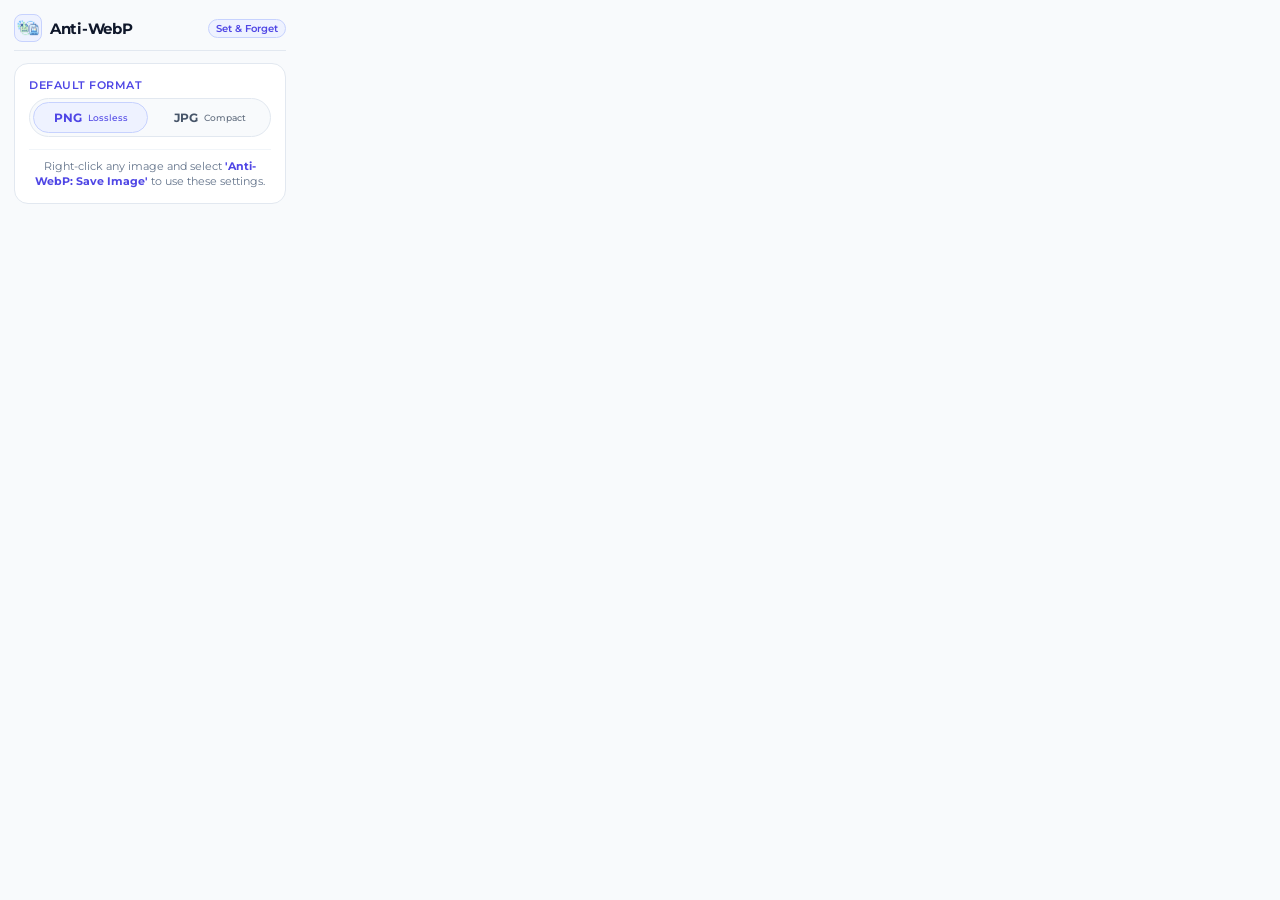
<file: popup.html>
<!DOCTYPE html>
<html lang="en">
<head>
  <meta charset="UTF-8">
  <meta name="viewport" content="width=device-width, initial-scale=1.0">
  <title>Anti-WebP Settings</title>
  <link rel="preconnect" href="https://fonts.googleapis.com">
  <link rel="preconnect" href="https://fonts.gstatic.com" crossorigin>
  <link href="https://fonts.googleapis.com/css2?family=Montserrat:wght@400;500;600;700&display=swap" rel="stylesheet">
  <link rel="stylesheet" href="popup.css">
</head>
<body>
  <div class="popup-container">
    <!-- Header -->
    <header class="popup-header">
      <div class="brand">
        <div class="brand-icon">
          <img src="assets/Anti-webP_logo.png" alt="Anti-WebP Logo" class="brand-logo-img">
        </div>
        <h1 class="brand-title">Anti-WebP</h1>
      </div>
      <span class="status-badge">Set & Forget</span>
    </header>

    <!-- Main Settings Panel -->
    <main class="settings-panel">
      <!-- Format Selector (Pill Segmented Control) -->
      <div class="field-group">
        <label class="field-label">Default Format</label>
        <div class="segmented-control" role="radiogroup" aria-label="Default Format">
          <button type="button" class="segment-btn active" data-format="png" id="btn-png" role="radio" aria-checked="true">
            <span class="btn-text">PNG</span>
            <span class="sub-label">Lossless</span>
          </button>
          <button type="button" class="segment-btn" data-format="jpg" id="btn-jpg" role="radio" aria-checked="false">
            <span class="btn-text">JPG</span>
            <span class="sub-label">Compact</span>
          </button>
        </div>
      </div>

      <!-- JPG Quality Slider (Only visible if JPG is selected) -->
      <div class="field-group quality-group" id="quality-wrapper" style="display: none;">
        <div class="slider-header">
          <label for="quality-slider" class="field-label">JPG Quality</label>
          <span class="quality-value" id="quality-val">92%</span>
        </div>
        <input 
          type="range" 
          id="quality-slider" 
          min="40" 
          max="100" 
          value="92" 
          step="1"
          class="quality-range"
        >
      </div>

      <!-- User Note -->
      <p class="usage-note">
        Right-click any image and select <strong>'Anti-WebP: Save Image'</strong> to use these settings.
      </p>
    </main>
  </div>

  <script src="popup.js"></script>
</body>
</html>
</file>
<file: popup.css>
/* ==========================================================================
   Anti-WebP Extension Popup — Ultra-Lightweight CSS
   Theme: Modern Premium SaaS (Electric Indigo + Ultra-Light Slate + Pure White)
   Strict Rules:
   - Background: #F8FAFC
   - Panels: #FFFFFF with 1px border #E2E8F0
   - Zero backdrop-filter, Zero box-shadow
   - Active state: #EEF2FF background with #4F46E5 electric indigo text & border
   ========================================================================== */

* {
  box-sizing: border-box;
  margin: 0;
  padding: 0;
  user-select: none;
}

body {
  width: 300px;
  background-color: #F8FAFC;
  font-family: 'Montserrat', sans-serif;
  color: #0F172A;
  padding: 14px;
}

.popup-container {
  display: flex;
  flex-direction: column;
  gap: 12px;
}

/* Header */
.popup-header {
  display: flex;
  align-items: center;
  justify-content: space-between;
  padding-bottom: 8px;
  border-bottom: 1px solid #E2E8F0;
}

.brand {
  display: flex;
  align-items: center;
  gap: 8px;
}

.brand-icon {
  width: 28px;
  height: 28px;
  background-color: #EEF2FF;
  border: 1px solid #C7D2FE;
  border-radius: 8px;
  display: flex;
  align-items: center;
  justify-content: center;
  overflow: hidden;
  padding: 2px;
}

.brand-logo-img {
  width: 100%;
  height: 100%;
  object-fit: contain;
  display: block;
}

.brand-title {
  font-size: 15px;
  font-weight: 700;
  color: #0F172A;
  letter-spacing: -0.3px;
}

.status-badge {
  font-size: 10px;
  font-weight: 600;
  color: #4F46E5;
  background-color: #EEF2FF;
  border: 1px solid #C7D2FE;
  padding: 2px 7px;
  border-radius: 9999px;
}

/* Main Panel */
.settings-panel {
  background-color: #FFFFFF;
  border: 1px solid #E2E8F0;
  border-radius: 14px;
  padding: 14px;
  display: flex;
  flex-direction: column;
  gap: 12px;
}

.field-group {
  display: flex;
  flex-direction: column;
  gap: 6px;
}

.field-label {
  font-size: 11px;
  font-weight: 600;
  text-transform: uppercase;
  letter-spacing: 0.5px;
  color: #4F46E5;
}

/* Segmented Pill Control */
.segmented-control {
  display: grid;
  grid-template-columns: 1fr 1fr;
  background-color: #F8FAFC;
  border: 1px solid #E2E8F0;
  border-radius: 9999px;
  padding: 3px;
  gap: 4px;
}

.segment-btn {
  border: 1px solid transparent;
  background: transparent;
  padding: 7px 10px;
  border-radius: 9999px;
  font-family: 'Montserrat', sans-serif;
  color: #475569;
  cursor: pointer;
  display: flex;
  align-items: center;
  justify-content: center;
  gap: 6px;
  transition: background-color 0.15s ease, color 0.15s ease, border-color 0.15s ease;
}

.segment-btn .btn-text {
  font-size: 12px;
  font-weight: 700;
}

.segment-btn .sub-label {
  font-size: 9px;
  font-weight: 500;
  opacity: 0.85;
}

/* Active State: Electric Indigo tint #EEF2FF background and #4F46E5 text */
.segment-btn.active {
  background-color: #EEF2FF;
  border-color: #C7D2FE;
  color: #4F46E5;
}

.segment-btn.active .sub-label {
  opacity: 1;
}

/* Quality Slider (JPG only) */
.slider-header {
  display: flex;
  align-items: center;
  justify-content: space-between;
}

.quality-value {
  font-size: 11px;
  font-weight: 700;
  color: #4F46E5;
}

.quality-range {
  -webkit-appearance: none;
  appearance: none;
  width: 100%;
  height: 5px;
  border-radius: 9999px;
  background: #E2E8F0;
  outline: none;
  cursor: pointer;
}

.quality-range::-webkit-slider-thumb {
  -webkit-appearance: none;
  appearance: none;
  width: 15px;
  height: 15px;
  border-radius: 50%;
  background: #4F46E5;
  cursor: pointer;
}

/* Usage Note */
.usage-note {
  font-size: 10.5px;
  line-height: 1.4;
  color: #64748B;
  text-align: center;
  border-top: 1px solid #F1F5F9;
  padding-top: 10px;
}

.usage-note strong {
  color: #4F46E5;
}
</file>
